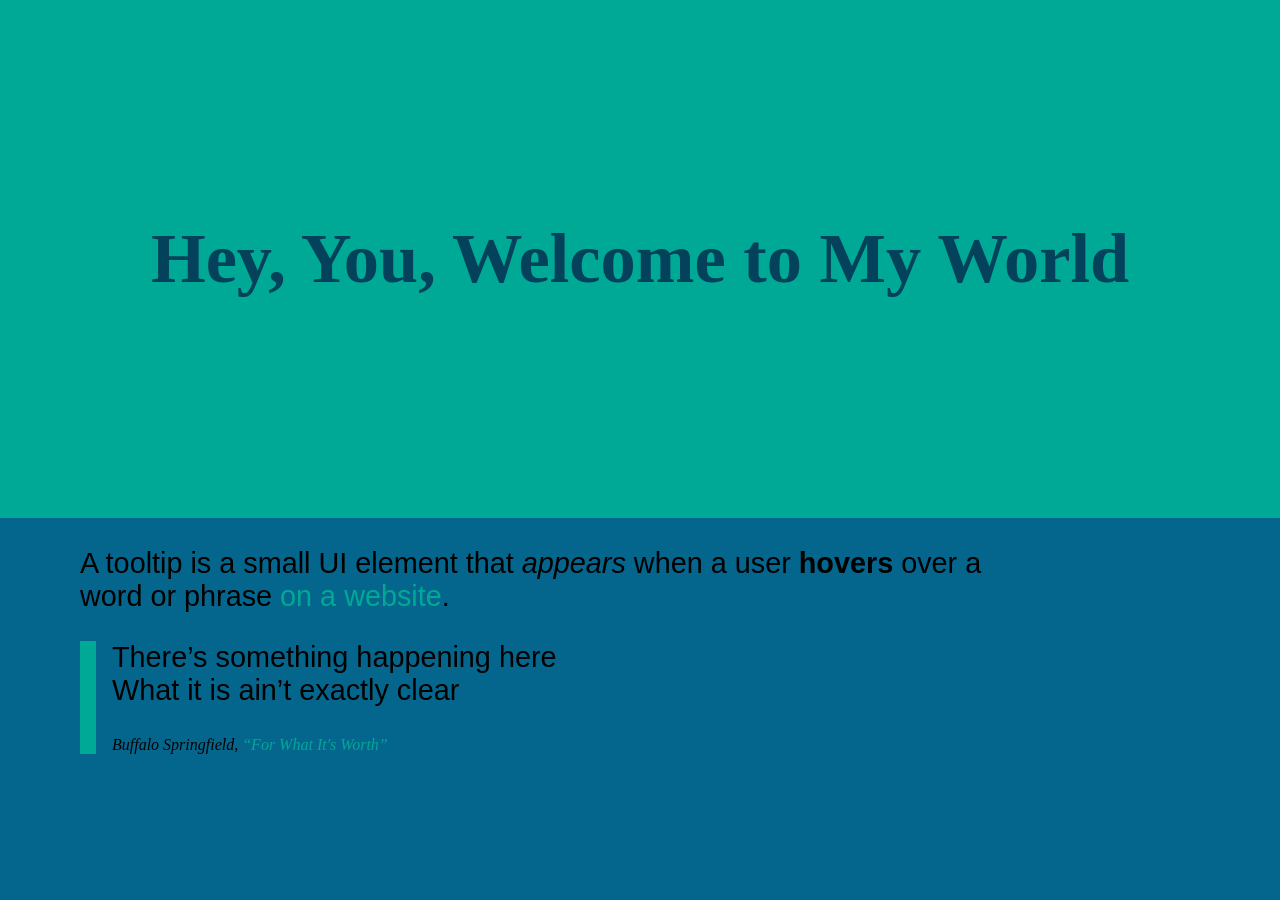
<file: index.html>
<!DOCTYPE html>
<html lang="en">
<head>
  <meta charset="UTF-8">
  <meta name="viewport" content="width=device-width, initial-scale=1.0">
  <title>My HTML Page</title>
  <link rel="stylesheet" type="text/css" href="css/styles.css">
</head>
<body>
  <section id="top">
    <h1>Hey, You, Welcome to My World</h1>
  </section>
  <section id="bottom">
    <p>A tooltip is a small <span class="tooltip">UI element</span> that <em>appears</em> when a user <strong>hovers</strong> over a word or phrase <a href="http://website.com">on a website</a>.</p>
    <blockquote>
      <p>There&rsquo;s something happening here<br>
        What it is ain&rsquo;t exactly clear</p>
                    <cite>Buffalo Springfield, <a href="https://www.youtube.com/watch?v=gp5JCrSXkJY" target="_blank">&ldquo;For What It's Worth&rdquo;</a></cite>
    </blockquote>
  </section>
  <script src="js/main.js" type="text/javascript"></script>
</body>
</html>
</file>
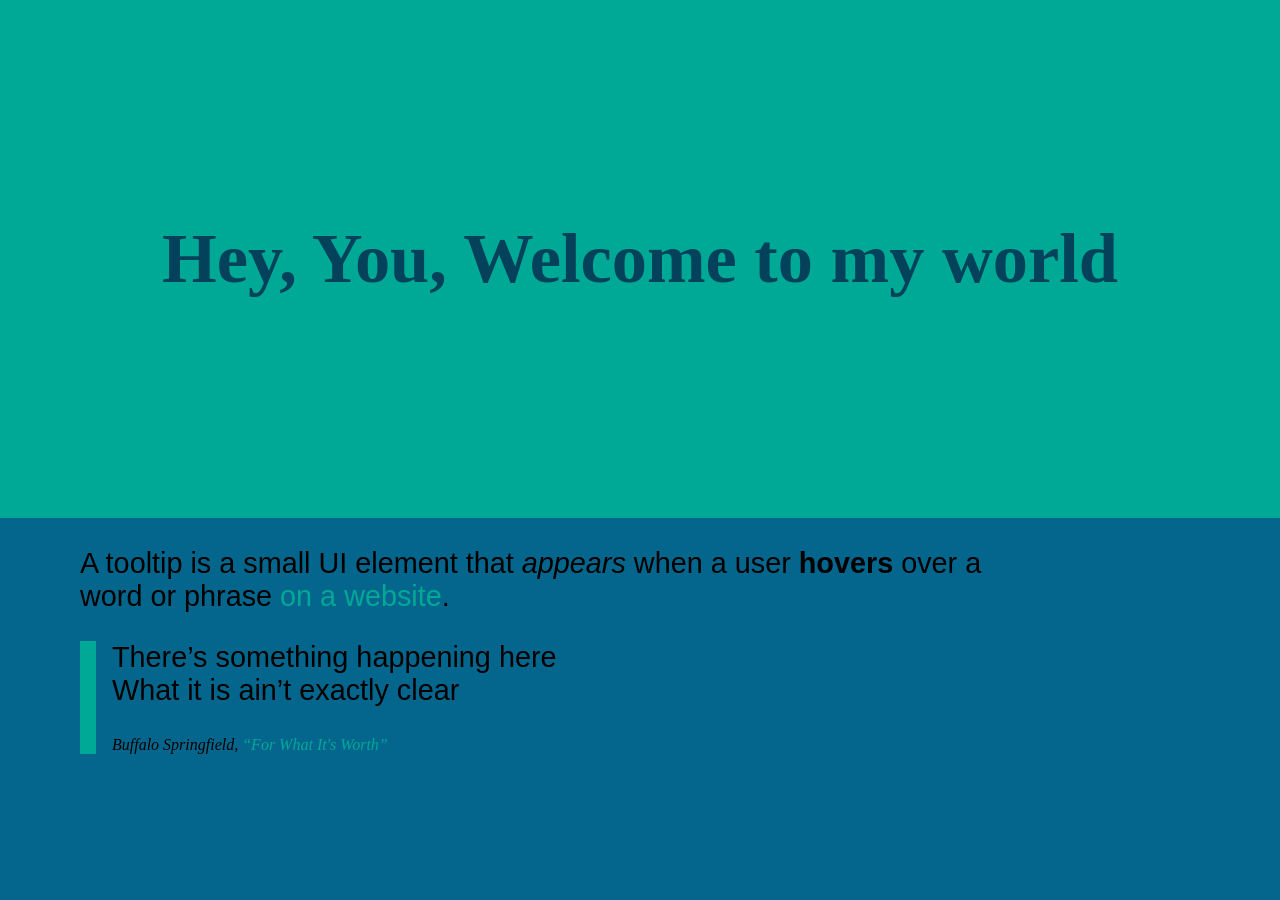
<file: index-oirg.html>
<!DOCTYPE html>
<html lang="en">
<head>
  <meta charset="UTF-8">
  <meta name="viewport" content="width=device-width, initial-scale=1.0">
  <title>My HTML Page</title>
  <link rel="stylesheet" type="text/css" href="css/styles.css">
</head>
<body>
  <section id="top"> <!-- What does the id do? -->
    <h1>Hey, You, Welcome to my world</h1>
  </section>
  <section>
    <p>A tooltip is a small <span class="tooltip">UI element</span> that <em>appears</em> when a user <strong>hovers</strong> over a word or phrase <a href="http://website.com">on a website</a>.</p>
    <blockquote>
      <p>There&rsquo;s something happening here<br>
        What it is ain&rsquo;t exactly clear</p>
                    <cite>Buffalo Springfield, <a href="https://www.youtube.com/watch?v=gp5JCrSXkJY" target="_blank">&ldquo;For What It's Worth&rdquo;</a></cite>
    </blockquote>
  </section>
  <script src="js/main.js" type="text/javascript"></script>
</body>
</html>
</file>
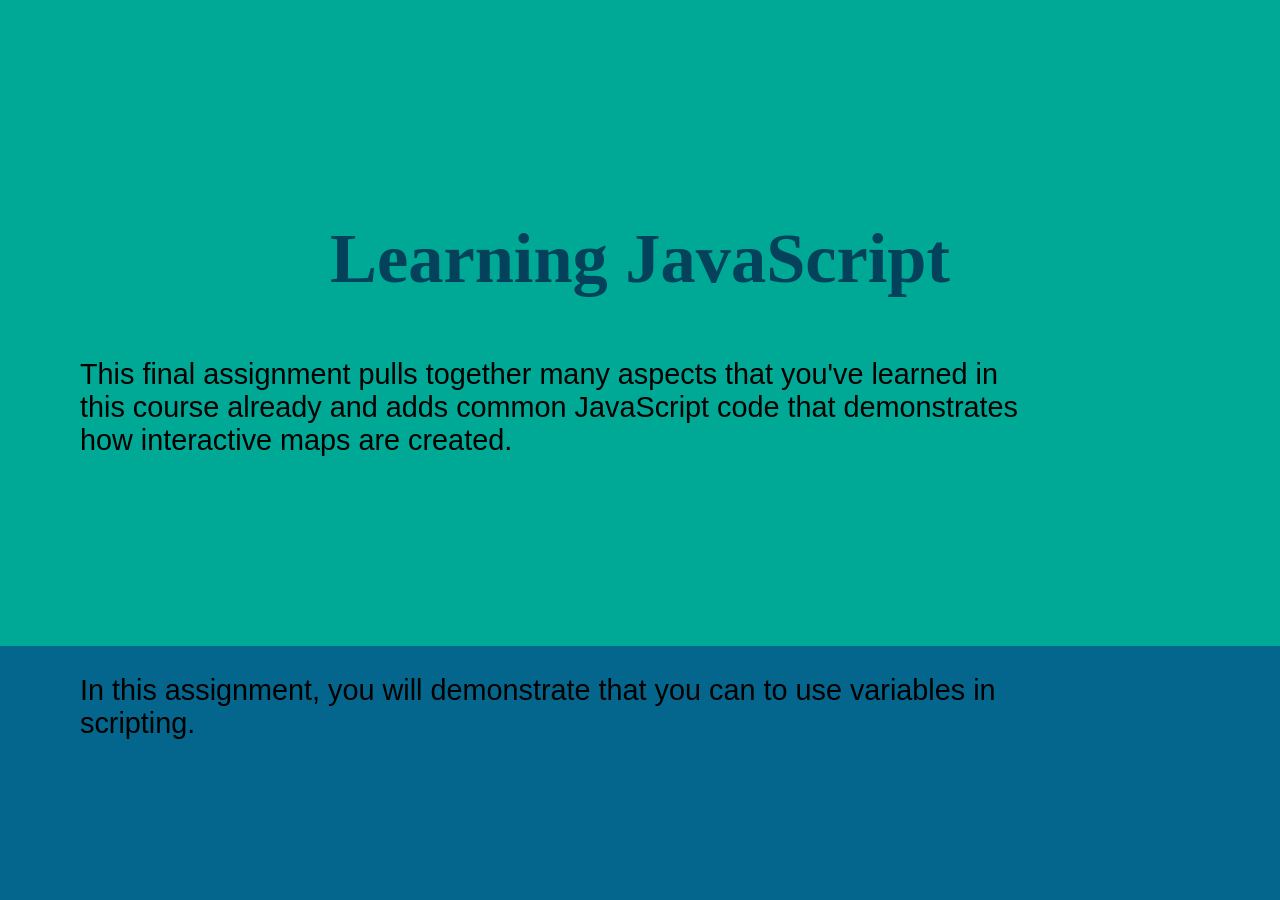
<file: learningFinal.html>
<!DOCTYPE html>
<html lang="en">
<head>
  <meta charset="UTF-8">
  <meta name="viewport" content="width=device-width, initial-scale=1.0">
  <title>Learning Final</title>
  <link rel="stylesheet" href="https://cdnjs.cloudflare.com/ajax/libs/animate.css/4.1.1/animate.min.css" integrity="sha512-c42qTSw/wPZ3/5LBzD+Bw5f7bSF2oxou6wEb+I/lqeaKV5FDIfMvvRp772y4jcJLKuGUOpbJMdg/BTl50fJYAw==" crossorigin="anonymous" />
  <link rel="stylesheet" type="text/css" href="css/stylesFinal.css">
</head>
<body>
  <section id="top">
    <h1>Learning JavaScript</h1>
    <p>This final assignment pulls together many aspects that you've learned in this course already and adds common JavaScript code that demonstrates how interactive maps are created.</p>
  </section>
  <section id="bottom">
    <p>In this assignment, you will demonstrate that you can to use variables in scripting.</p>

  </section>
  <script src="js/learningFinal.js" type="text/javascript"></script>
</body>
</html>
</file>
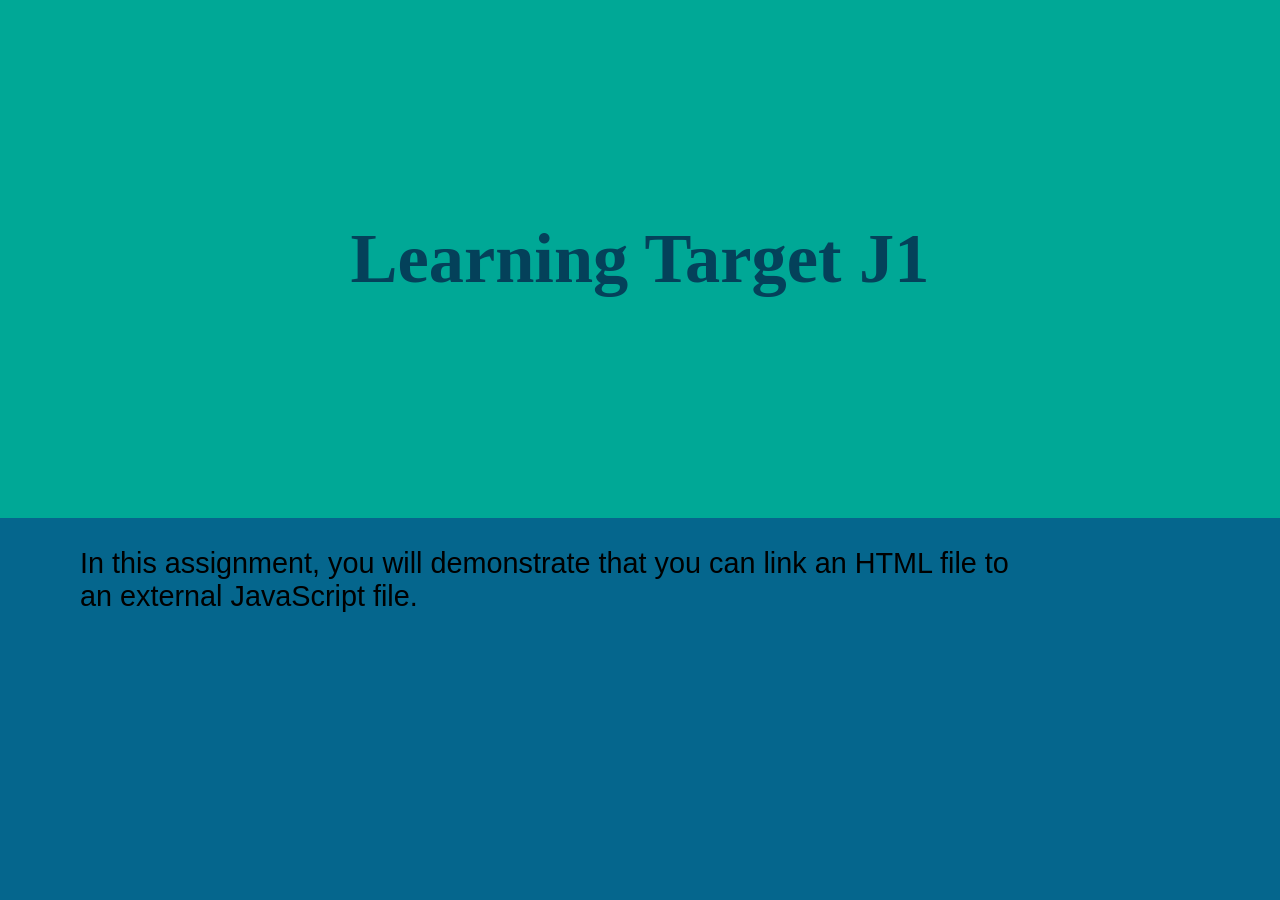
<file: learningtargetj1.html>
<!DOCTYPE html>
<html lang="en">
<head>
  <meta charset="UTF-8">
  <meta name="viewport" content="width=device-width, initial-scale=1.0">
  <title>My HTML Page</title>
  <link rel="stylesheet" type="text/css" href="css/styles.css">
</head>
<body>
  <section id="top">
    <h1>Learning Target J1</h1>
  </section>
  <section id="bottom">
    <p>In this assignment, you will demonstrate that you can link an HTML file to an external JavaScript file.</p>

  </section>
</body>
</html>
</file>
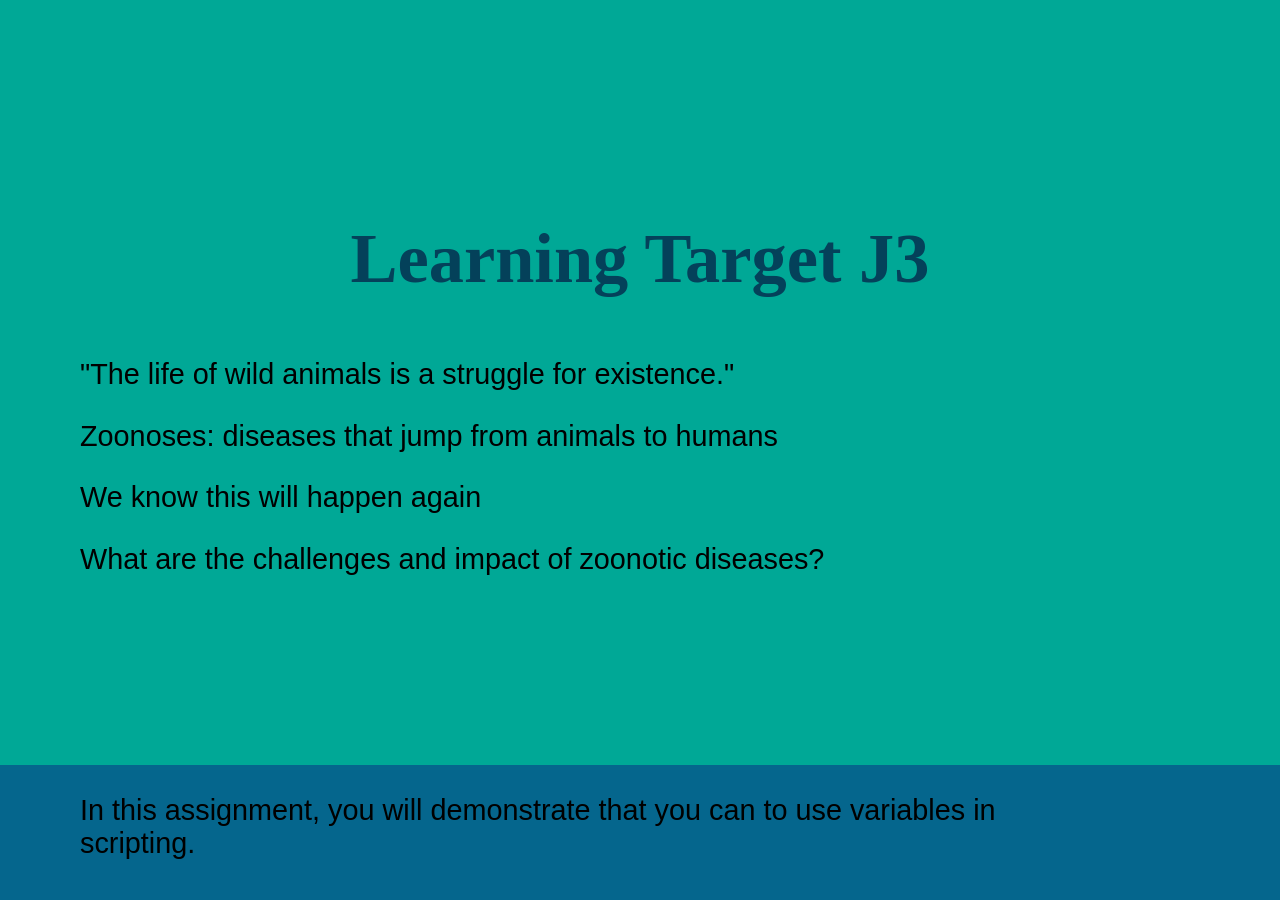
<file: learningtargetj3.html>
<!DOCTYPE html>
<html lang="en">
<head>
  <meta charset="UTF-8">
  <meta name="viewport" content="width=device-width, initial-scale=1.0">
  <title>Learning Target J.3</title>
  <link rel="stylesheet" href="https://cdnjs.cloudflare.com/ajax/libs/animate.css/4.1.1/animate.min.css" integrity="sha512-c42qTSw/wPZ3/5LBzD+Bw5f7bSF2oxou6wEb+I/lqeaKV5FDIfMvvRp772y4jcJLKuGUOpbJMdg/BTl50fJYAw==" crossorigin="anonymous" />
  <link rel="stylesheet" type="text/css" href="css/styles.css">
</head>
<body>
  <section id="top">
    <h1>Learning Target J3</h1>
    <p id="quote">"The life of wild animals is a struggle for existence."</p>
    <p id="quote2">Zoonoses: diseases that jump from animals to humans</p>
    <p id="quote3">We know this will happen again</p>
    <p id="quote3">What are the challenges and impact of zoonotic diseases?</p>

  </section>
  <section id="bottom">
    <p>In this assignment, you will demonstrate that you can to use variables in scripting.</p>

  </section>
  <script src="js/j3.js" type="text/javascript"></script>
</body>
</html>
</file>
<file: css/styles.css>
body {
  background-color: #05668D;
  margin: 0;
  padding: 0;
  font-family: Georgia, serif;
}

#top {
  background-color: #00A896;
  padding-top: 10rem;
  padding-bottom: 10rem;
}

h1 {
  font-size: 4.4rem;
  text-align: center;
  color: #04415A;
}

/* 1. change underlining to none */
a {
  color: #00a896;
  text-decoration: none;
}

/* 2. add dotted border to a */
a:hover {
  border-bottom: 1px dotted;
}

p {
  font-family: Helvetica, Verdana, Arial, sans-serif;
  font-size: 1.8rem;
  margin-left: 5rem;
  margin-right: 15rem;
}

.redtext {
  color: #00A896;
}

/* 3. change color of blockquote bar from #028090 to #00A896*/
blockquote {
  margin-left: 5rem;
  border-left: 1rem solid #00A896;
}

blockquote p {
  margin-left: 1rem;
}

/* 4. Why is this Georgia? Inheritance */
cite {
  margin-left: 1rem;
}

/* 5. Make song title into a link by replacing strong tag with an a */
/* 6. Explain what is happening with &ldquo;  Also, change to single quotes and experiment with other character entitites. Change prime in quote to apostrophe
https://dev.w3.org/html5/html-author/charref

https://www.typewolf.com/cheatsheet

em dash $mdash;

*/
/* 7. open link in new tab */
</file>
<file: css/stylesFinal.css>
body {
  background-color: #05668D;
  margin: 0;
  padding: 0;
  font-family: Georgia, serif;
}

#top {
  background-color: #00A896;
  padding-top: 10rem;
  padding-bottom: 10rem;
}

h1 {
  font-size: 4.4rem;
  text-align: center;
  color: #04415A;
}

/* 1. change underlining to none */
a {
  color: #00a896;
  text-decoration: none;
}

/* 2. add dotted border to a */
a:hover {
  border-bottom: 1px dotted;
}

p {
  font-family: Helvetica, Verdana, Arial, sans-serif;
  font-size: 1.8rem;
  margin-left: 5rem;
  margin-right: 15rem;
}

.redtext {
  color: #00A896;
}

/* 3. change color of blockquote bar from #028090 to #00A896*/
blockquote {
  margin-left: 5rem;
  border-left: 1rem solid #00A896;
}

blockquote p {
  margin-left: 1rem;
}

/* 4. Why is this Georgia? Inheritance */
cite {
  margin-left: 1rem;
}

/* 5. Make song title into a link by replacing strong tag with an a */
/* 6. Explain what is happening with &ldquo;  Also, change to single quotes and experiment with other character entitites. Change prime in quote to apostrophe
https://dev.w3.org/html5/html-author/charref

https://www.typewolf.com/cheatsheet

em dash $mdash;

*/
/* 7. open link in new tab */
</file>
